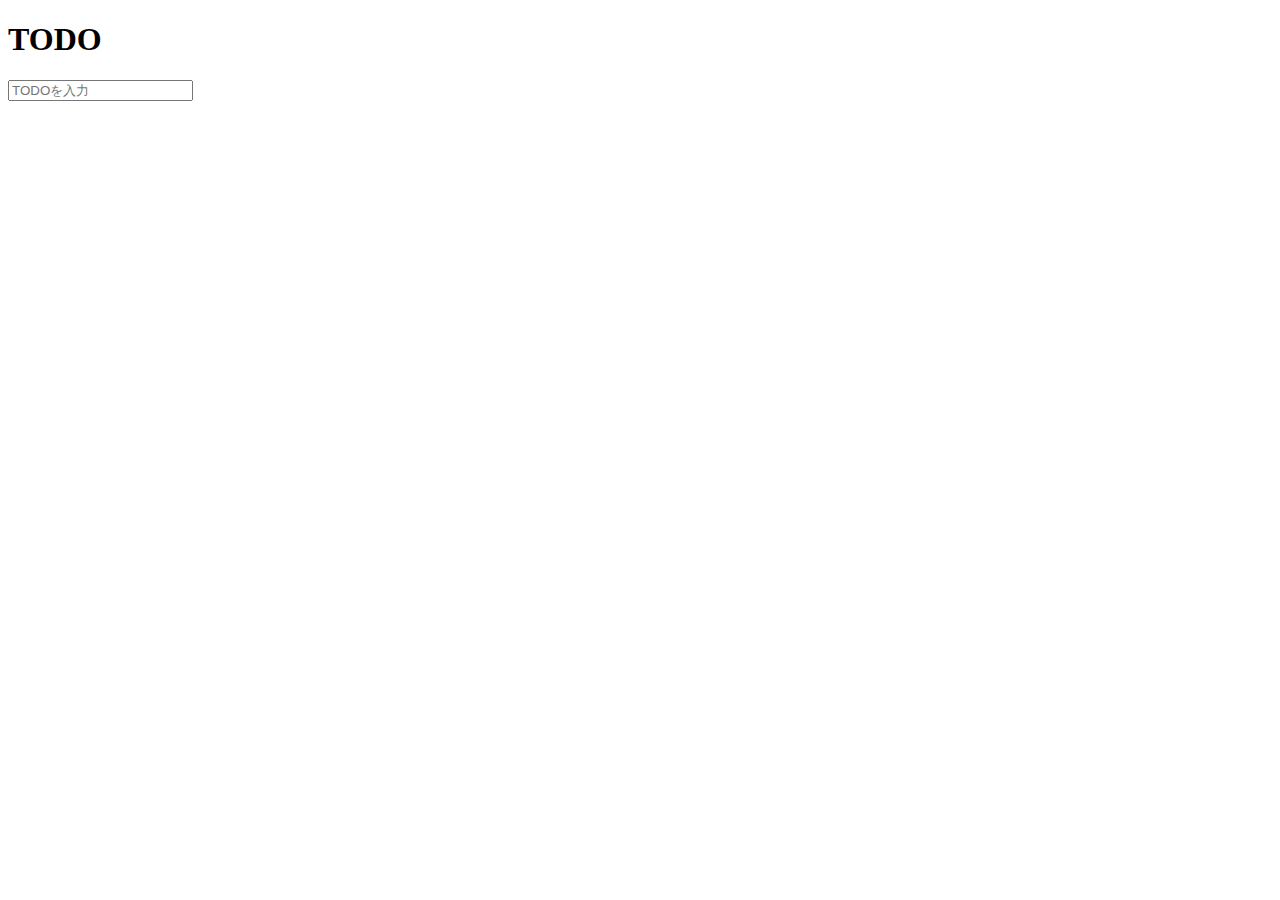
<file: JavaScript　TODOlist/index.html>
<!DOCTYPE html>
<html lang="ja">

<head>
    <meta charset="UTF-8">
    <meta name="viewport" content="width=device-width, initial-scale=1.0">
    <title>Document</title>
    <link href="https://cdn.jsdelivr.net/npm/bootstrap@5.3.0/dist/css/bootstrap.min.css" rel="stylesheet"
        integrity="sha384-9ndCyUaIbzAi2FUVXJi0CjmCapSmO7SnpJef0486qhLnuZ2cdeRhO02iuK6FUUVM" crossorigin="anonymous">
    <script src="https://ajax.googleapis.com/ajax/libs/jquery/3.7.1/jquery.min.js"></script>
    <script src="index.js" defer></script>
</head>

<body class="bg-light">
    <div class="container w-75">
        <h1 class="text-center text-info my-4">TODO</h1>
        <form id="form" class="mb-4">
            <input type="text" id="input" class="form-control" placeholder="TODOを入力" autocomplete="off">
        </form>
        <ul class="list-group text-secondary" id="ul"></ul>
    </div>

</body>

</html>
</file>
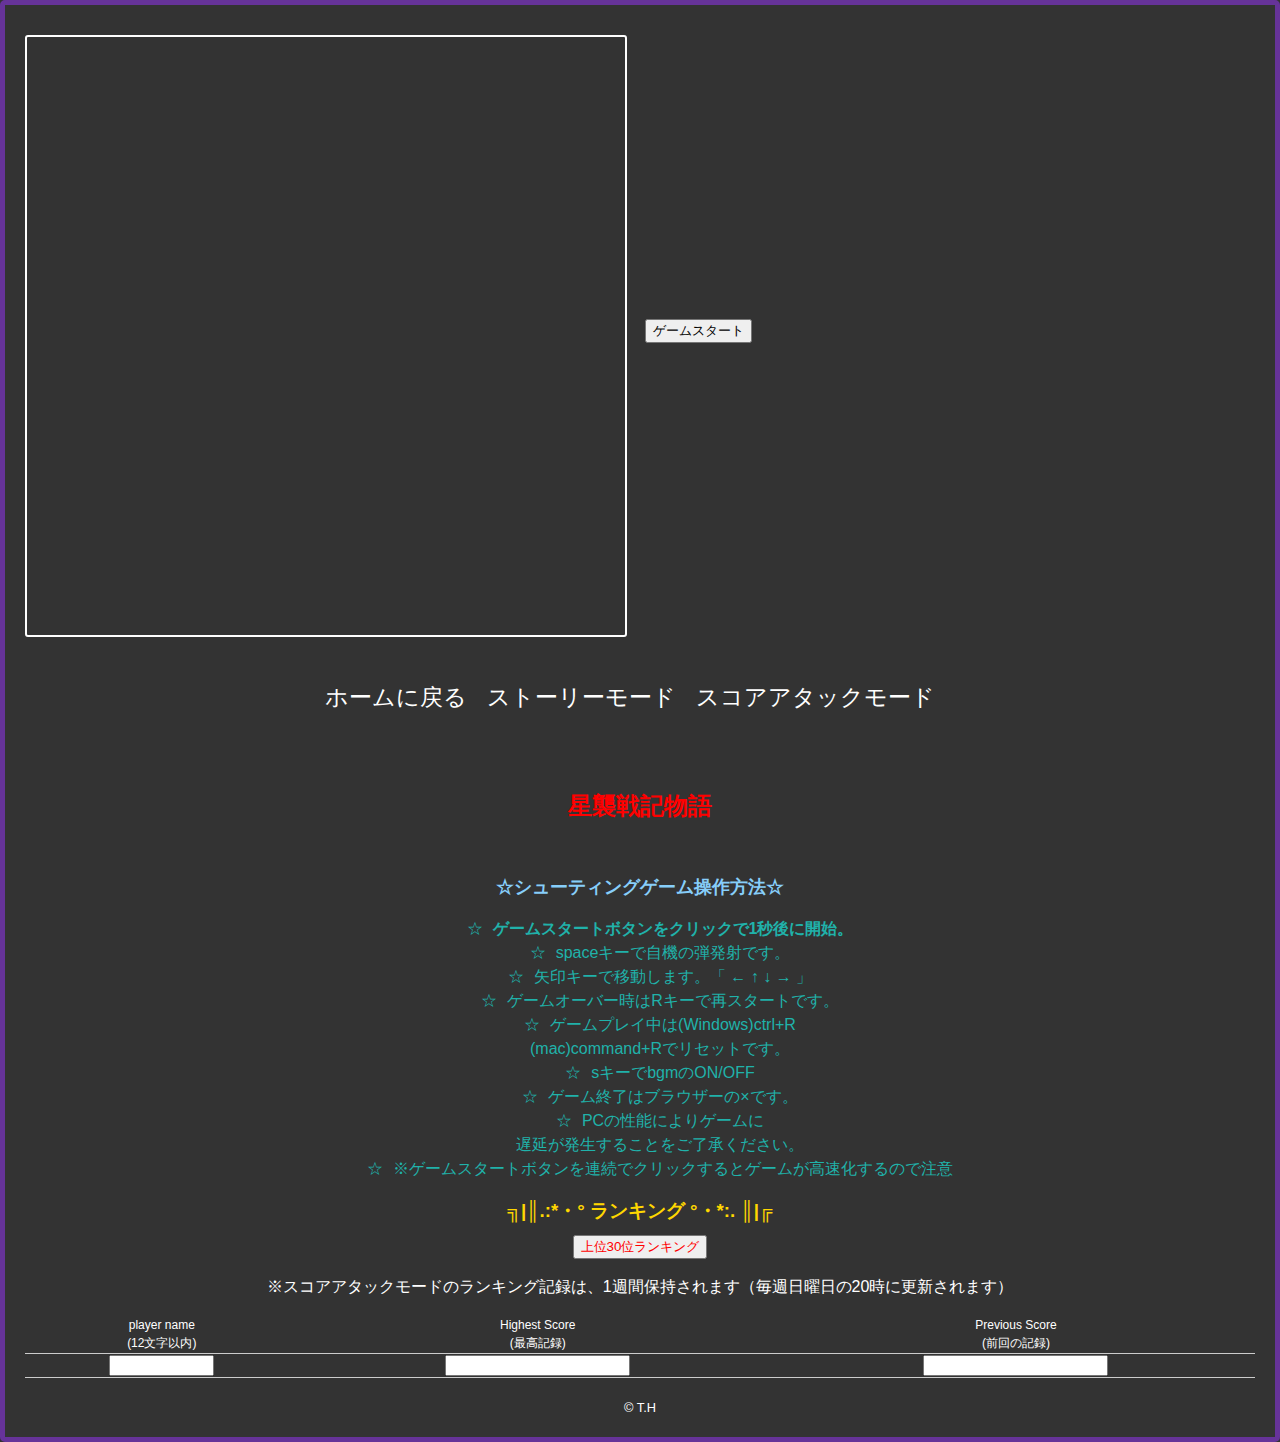
<file: JavaScriptでシューティングゲーム/index.html>
<!DOCTYPE html>
<html lang="ja">

<head>
    <meta charset="UTF-8">
    <meta name="viewport" content="width=device-width, initial-scale=1.0">
    <meta name="description"
        content="(JavaScriptの作品です)挑戦者よ、星々の戦場で真のシューターになるチャンスだ！リアルタイムのランキングで友達や世界中のプレイヤーと競い合い、栄光を手に入れよう。">
    <title>星襲戦記物語</title>
    <link rel="icon" href="image/favi.png">
    <link rel="stylesheet" href="css/sanitize.css">
    <link rel="stylesheet" href="css/style.css">
    <script src="misc.js" defer></script>
    <script src="data.js" defer></script>
    <script src="jiki.js" defer></script>
    <script src="teki.js" defer></script>
    <script src="shooting_game.js" defer></script>
</head>

<body>
    <audio id="bgm" loop autoplay>
        <source src="bgm/bgm4.mp3" type="audio/mpeg">
    </audio>

    <div class="main-body">
        <div id="content">
            <canvas id="can"></canvas>
            <input type="button" value="ゲームスタート" class="Game-Start">

            <header class="page-header">
                <nav>
                    <ul class="main-nav">
                        <li><a href="home.html">ホームに戻る</a></li>
                        <li><a href="story_mode.html">ストーリーモード</a></li>
                        <li><a href="score_mode.html">スコアアタックモード</a></li>
                    </ul>
                </nav>
            </header>

            <article class="ps-article">
                <h1>星襲戦記物語</h1>
                <h2>☆シューティングゲーム操作方法☆</h2>
                <ul class="ps-ul">
                    <li><strong>ゲームスタートボタンをクリックで1秒後に開始。</strong></li>
                    <li>spaceキーで自機の弾発射です。</li>
                    <li>矢印キーで移動します。「 ← ↑ ↓ → 」</li>
                    <li>ゲームオーバー時はRキーで再スタートです。</li>
                    <li>ゲームプレイ中は(Windows)ctrl+R <br>
                        (mac)command+Rでリセットです。</li>
                    <li>sキーでbgmのON/OFF</li>
                    <li>ゲーム終了はブラウザーの×です。</li>
                    <li>PCの性能によりゲームに <br>
                        遅延が発生することをご了承ください。</li>
                    <li>※ゲームスタートボタンを連続でクリックするとゲームが高速化するので注意</li>
                </ul>
            </article>
        </div>

        <div class="div-ranking">
            <h3>╗|║.:*・° ランキング °・*:. ║|╔</h3>
            <input type="button" onclick="location.href='./high-score.html'" value="上位30位ランキング" class="div-ranking-a">
            <p id="ranking-p">
                ※スコアアタックモードのランキング記録は、1週間保持されます（毎週日曜日の20時に更新されます）
            </p>
        </div>

        <footer class="footer-information">
            <form action="" class="form">
                <table class="form-table">
                    <tr>
                        <td>player name <br>(12文字以内)</td>
                        <td>Highest Score <br>(最高記録)</td>
                        <td>Previous Score <br>(前回の記録)</td>
                    </tr>

                    <tr>
                        <td><input type="text" id="player-name" name="player-name" maxlength="12" size="10"></td>
                        <td><span><input type="text" id="h-score"></span></td>
                        <td><span><input type="text" id="p-score"></span></td>
                    </tr>
                </table>
            </form>
            <small class="small-copy">&copy; T.H</small>
        </footer>
    </div>
</body>

</html>
</file>
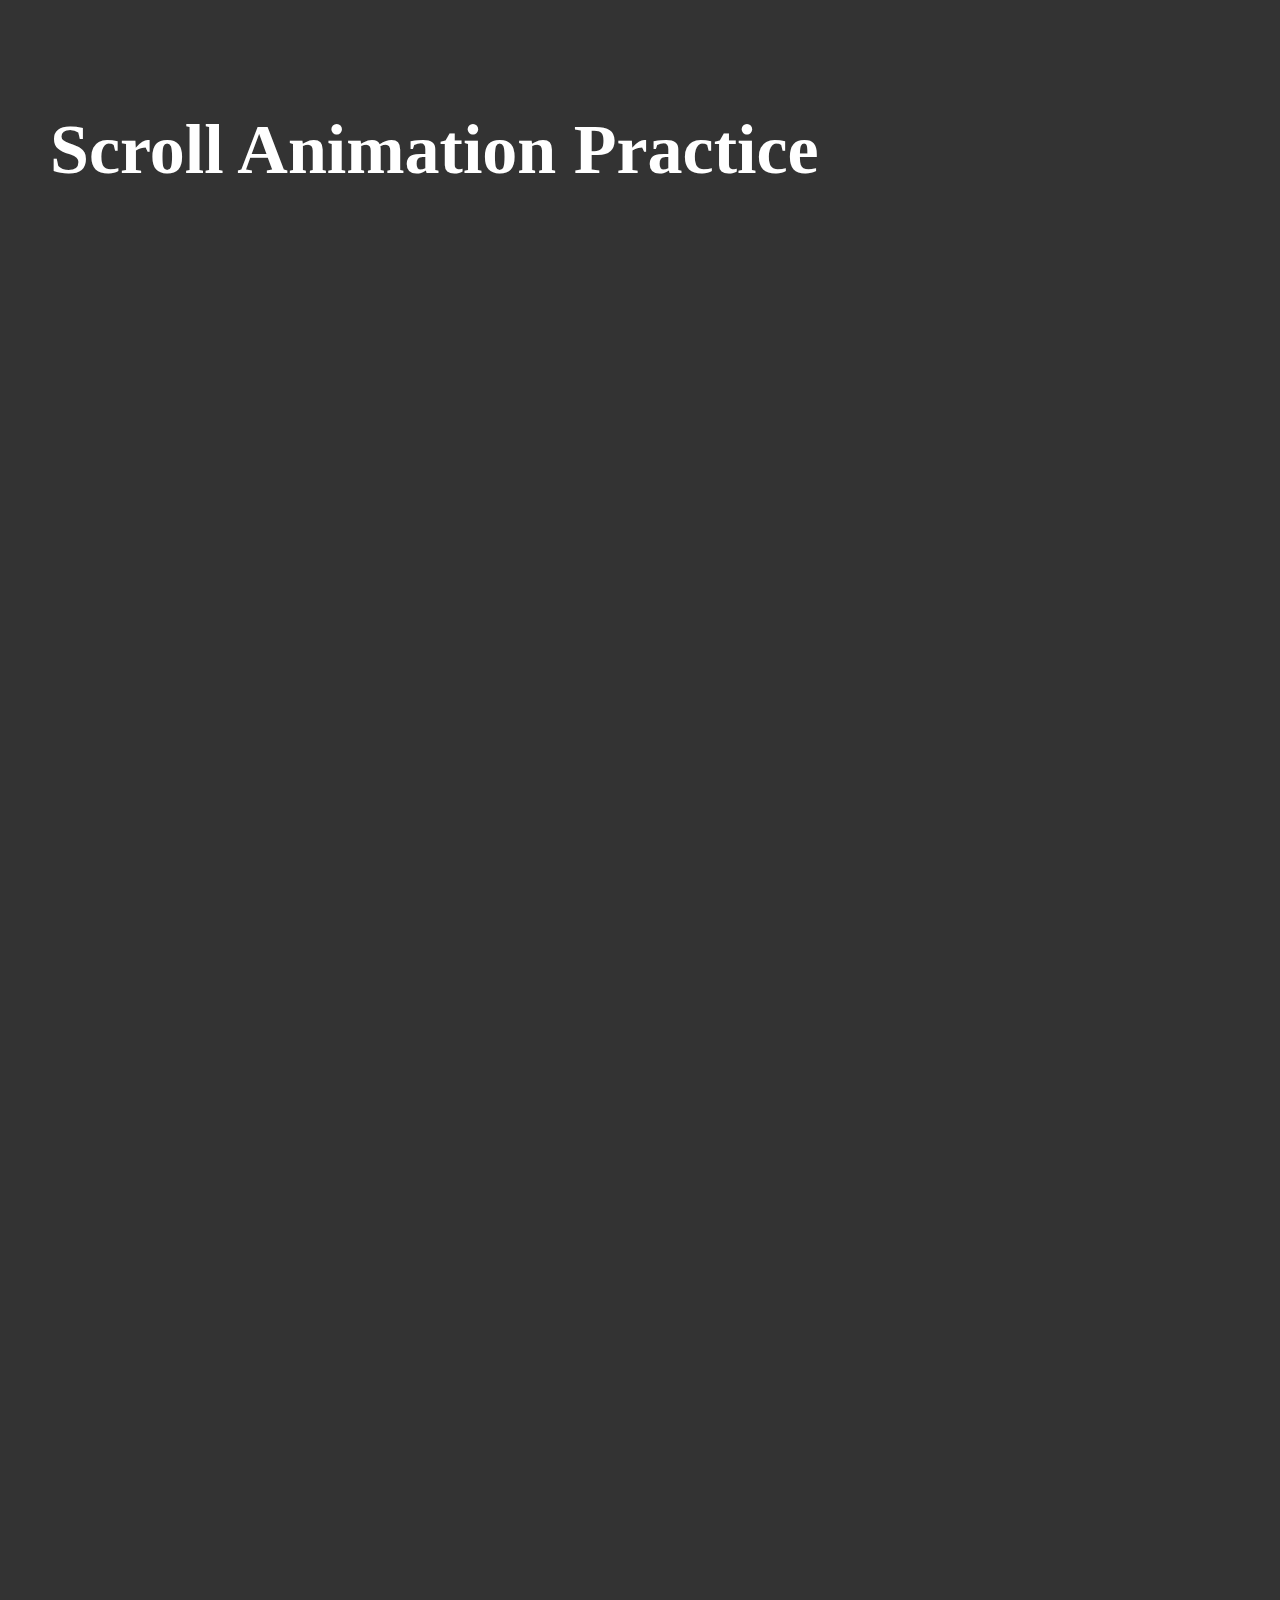
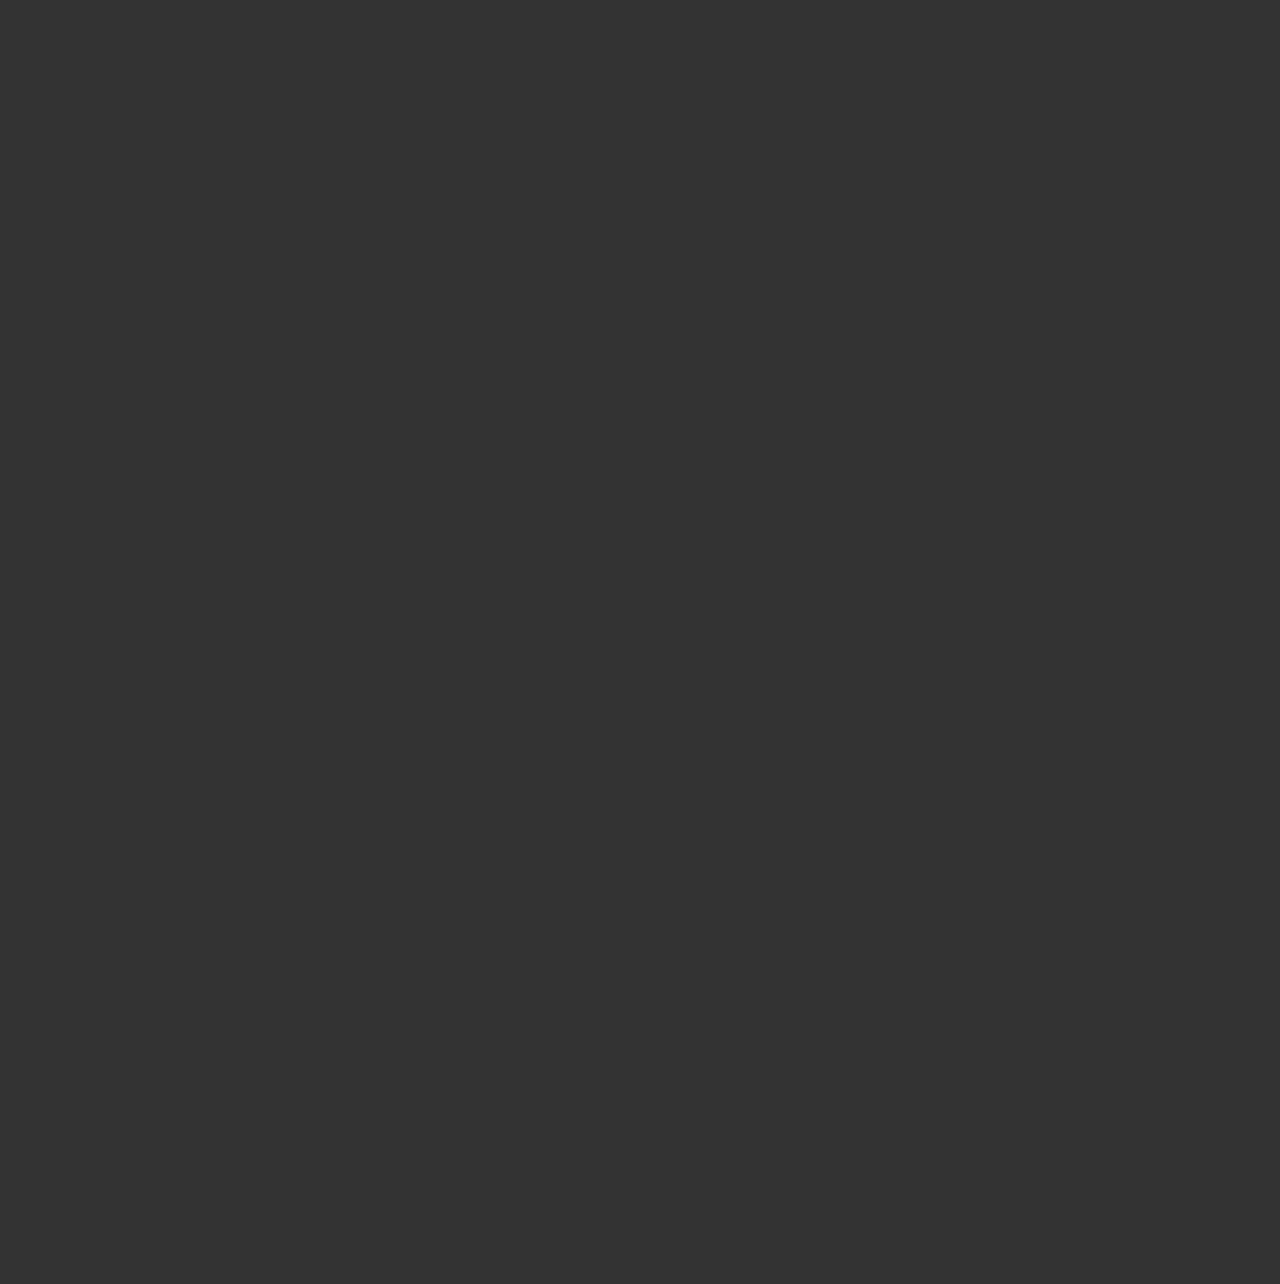
<file: practice3/index.html>
<!DOCTYPE html>
<html lang="ja">

<head>
    <meta charset="UTF-8">
    <meta name="viewport" content="width=device-width, initial-scale=1.0">
    <title>Document</title>
    <link rel="stylesheet" href="css/sanitize.css">
    <link rel="stylesheet" href="css/style.css">
    <script src="add.js" defer></script>
</head>

<body>
    <header>
        <h1>Scroll Animation Practice</h1>
    </header>
    <main>
        <!-- ul.contents>li.animationTarget*4>img[src="css/imgae$.png"]+.contentsText>h2{dummy Title}+figcaption{風景が美しい都会の画像。風景が美しい都会の画像。 風景が美しい都会の画像。風景が美しい都会の画像。} -->
        <ul class="contents">
            <li class="animationTarget">
                <img src="css/images/i3.png" alt="dummy1">
                <div class="contentsText">
                    <h2>dummy Title</h2>
                    <figcaption>風景が美しい都会の画像。風景が美しい都会の画像。<br>
                        風景が美しい都会の画像。風景が美しい都会の画像。</figcaption>
                </div>
            </li>
            <li class="animationTarget">
                <img src="css/images/i2.png" alt="dummy2">
                <div class="contentsText">
                    <h2>dummy Title</h2>
                    <figcaption>風景が美しい都会の画像。風景が美しい都会の画像。<br>
                        風景が美しい都会の画像。風景が美しい都会の画像。</figcaption>
                </div>
            </li>
            <li class="animationTarget">
                <img src="css/images/i4.png" alt="dummy3">
                <div class="contentsText">
                    <h2>dummy Title</h2>
                    <figcaption>風景が美しい都会の画像。風景が美しい都会の画像。<br>
                        風景が美しい都会の画像。風景が美しい都会の画像。</figcaption>
                </div>
            </li>
            <li class="animationTarget">
                <img src="css/images/i5.png" alt="dummy4">
                <div class="contentsText">
                    <h2>dummy Title</h2>
                    <figcaption>風景が美しい都会の画像。風景が美しい都会の画像。<br>
                        風景が美しい都会の画像。風景が美しい都会の画像。</figcaption>
                </div>
            </li>
        </ul>
    </main>

</body>

</html>
</file>
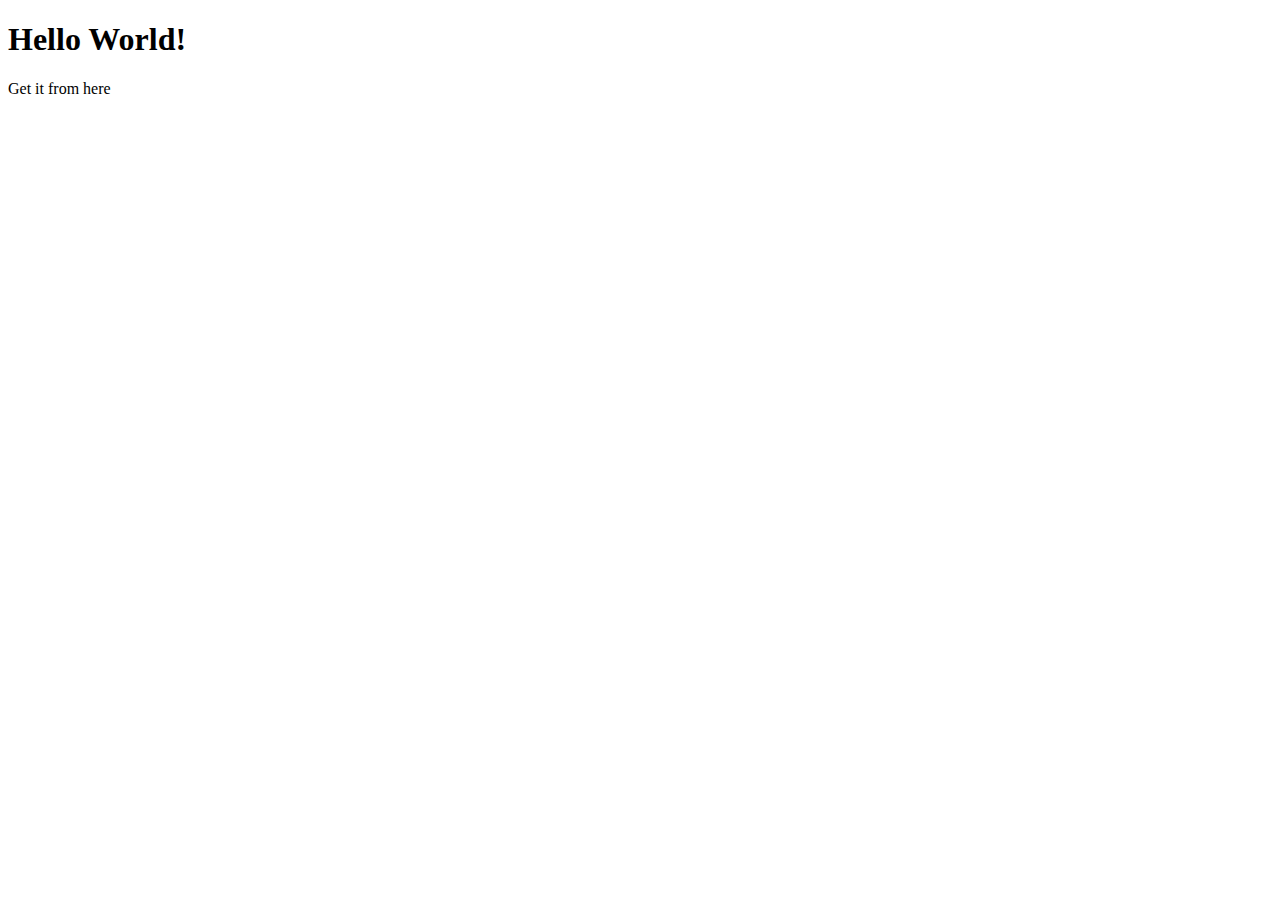
<file: js練習1.html>
<!DOCTYPE html>
<html lang="en">

<head>
    <meta charset="UTF-8">
    <meta name="viewport" content="width=device-width, initial-scale=1.0">
    <title>Document</title>
    <script src="js練習1.js" defer></script>
</head>

<body>
    <h1>Hello World!</h1>
    <div class="myClass">Get it from here</div>


</body>

</html>
</file>
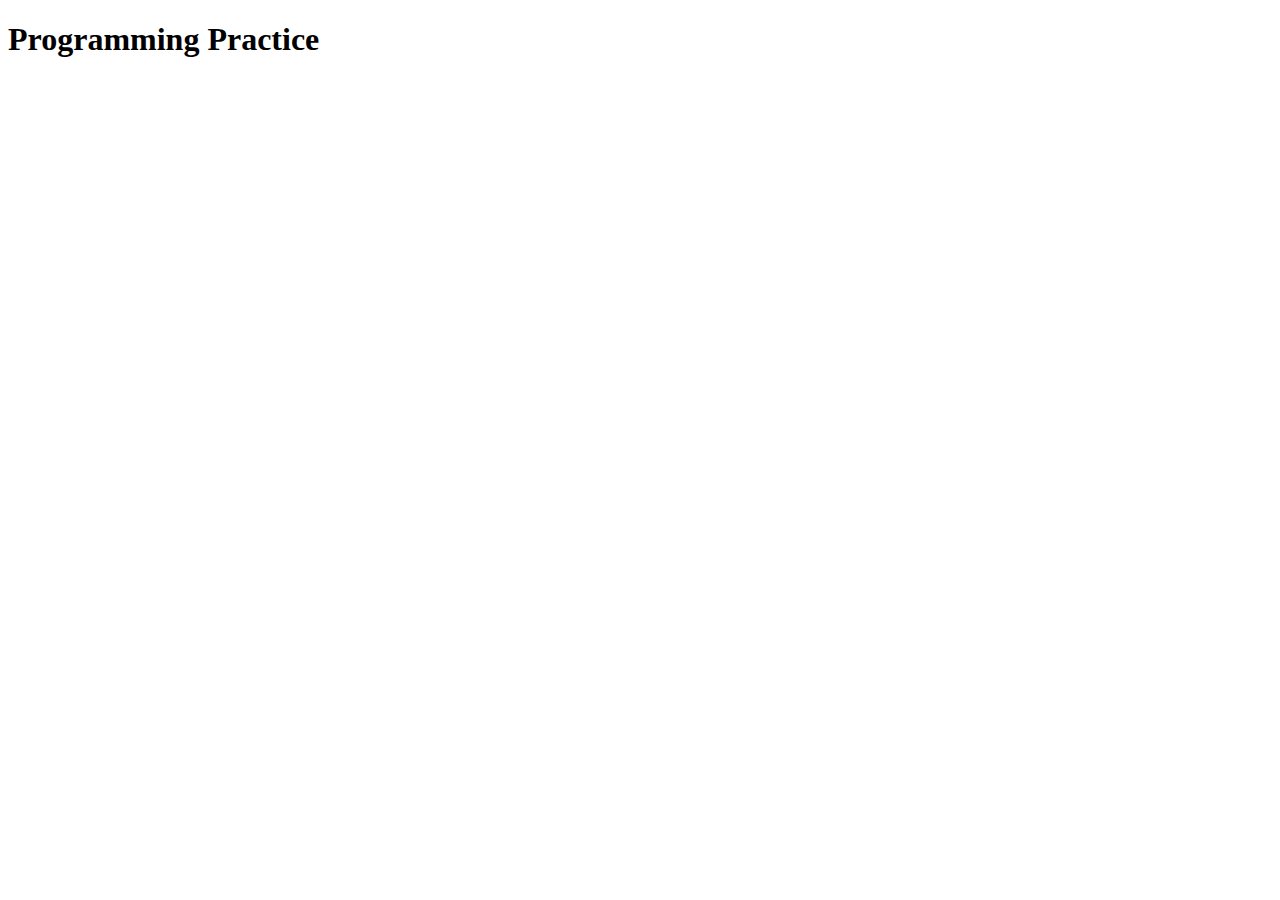
<file: js練習2.html>
<!DOCTYPE html>
<html lang="je">

<head>
    <meta charset="UTF-8">
    <meta name="viewport" content="width=device-width, initial-scale=1.0">
    <title>Document</title>
    <script src="js練習2.js" defer></script>
</head>

<body>
    <h1> Programming Practice</h1>
</body>

</html>
</file>
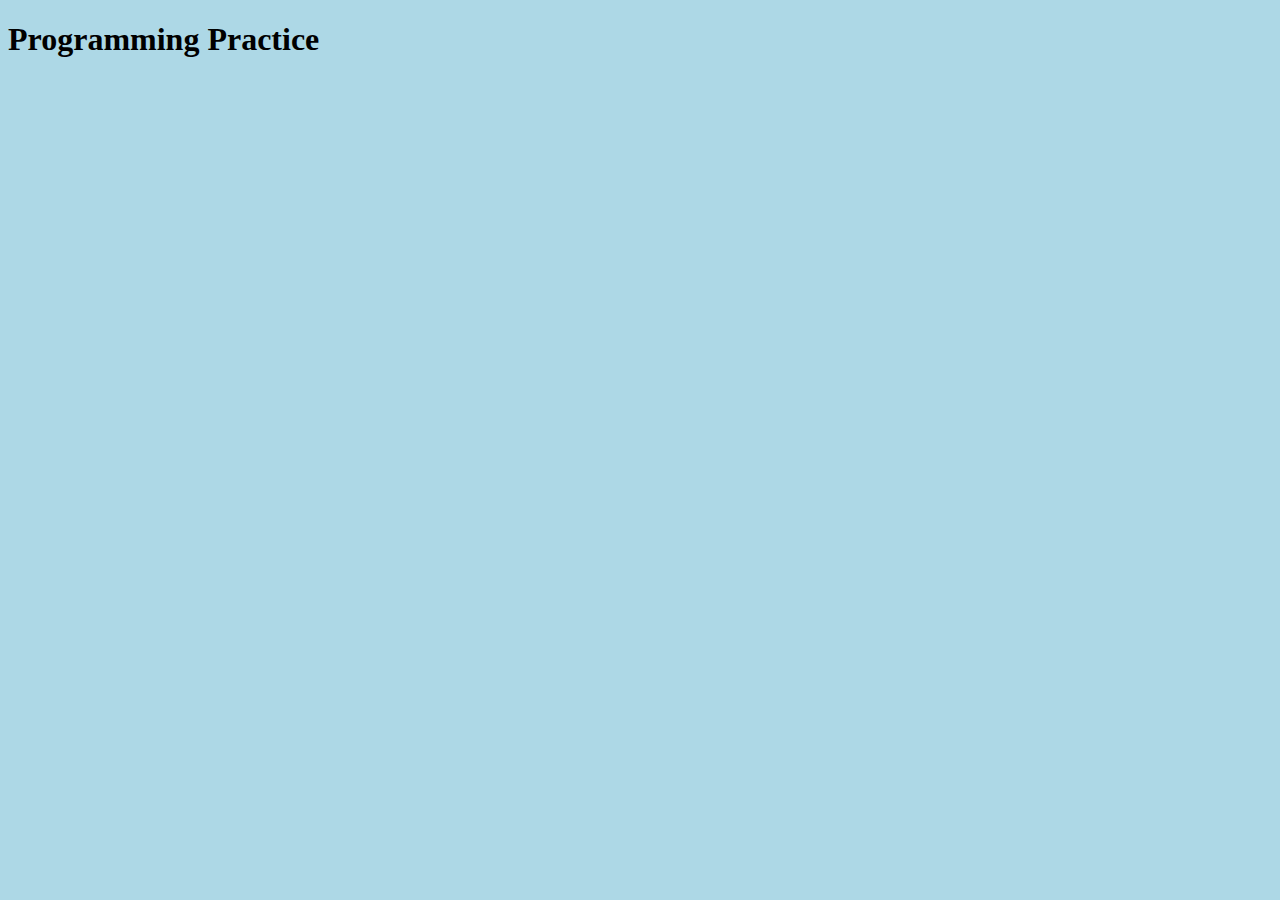
<file: js練習3.html>
<!DOCTYPE html>
<html lang="en">

<head>
    <meta charset="UTF-8">
    <meta name="viewport" content="width=device-width, initial-scale=1.0">
    <title>Document</title>
    <script src="js練習3.js" defer></script>
    <style>
        body {
            background-color: lightblue;
        }
    </style>
</head>

<body>
    <h1>Programming Practice</h1>
</body>

</html>
</file>
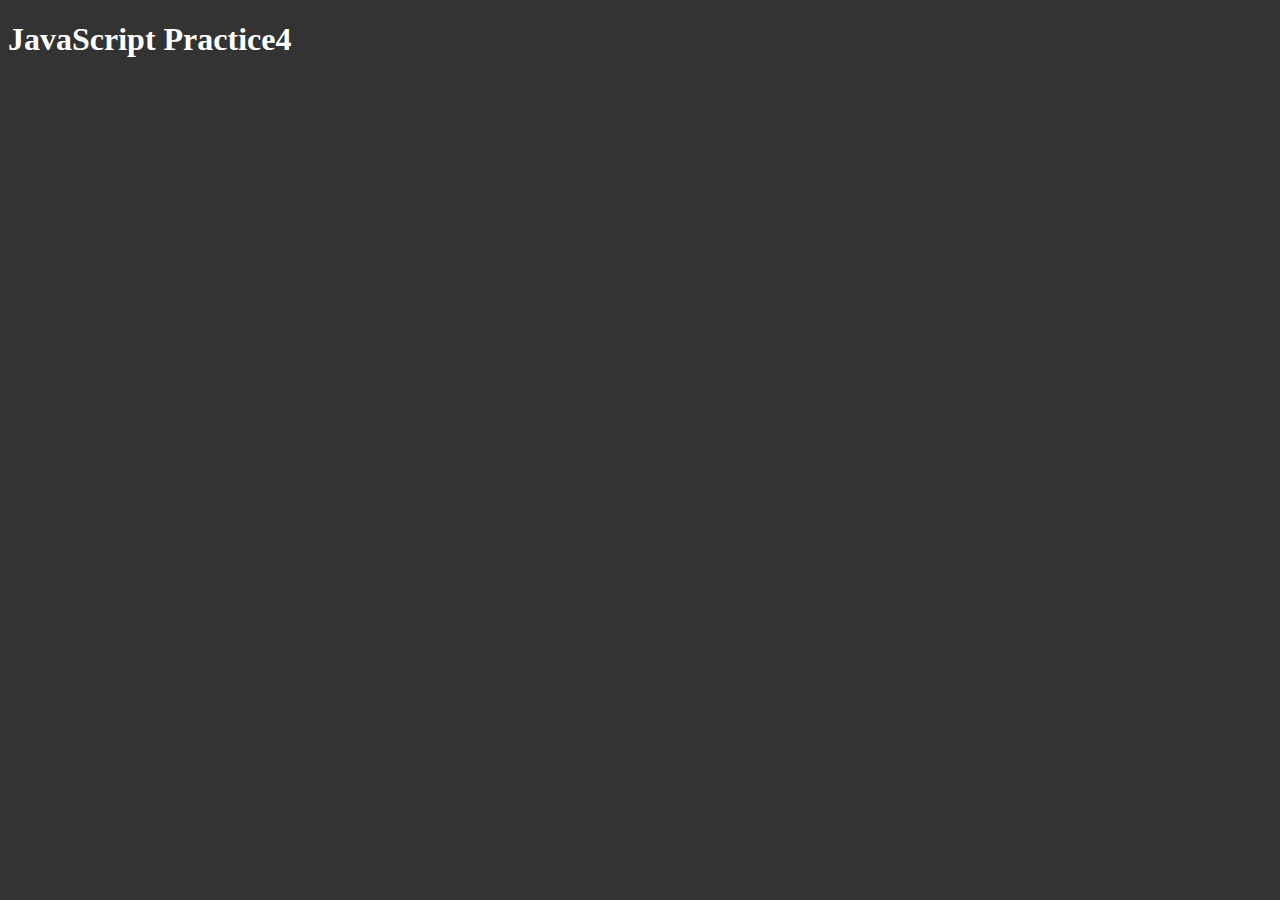
<file: js練習4.html>
<!DOCTYPE html>
<html lang="je">

<head>
    <meta charset="UTF-8">
    <meta name="viewport" content="width=device-width, initial-scale=1.0">
    <title>Document</title>
    <style>
        body {
            background-color: #333;
            color: #fff;
        }
    </style>
    <script src="js練習4.js" defer></script>
</head>

<body>
    <h1>JavaScript Practice4</h1>
</body>

</html>
</file>
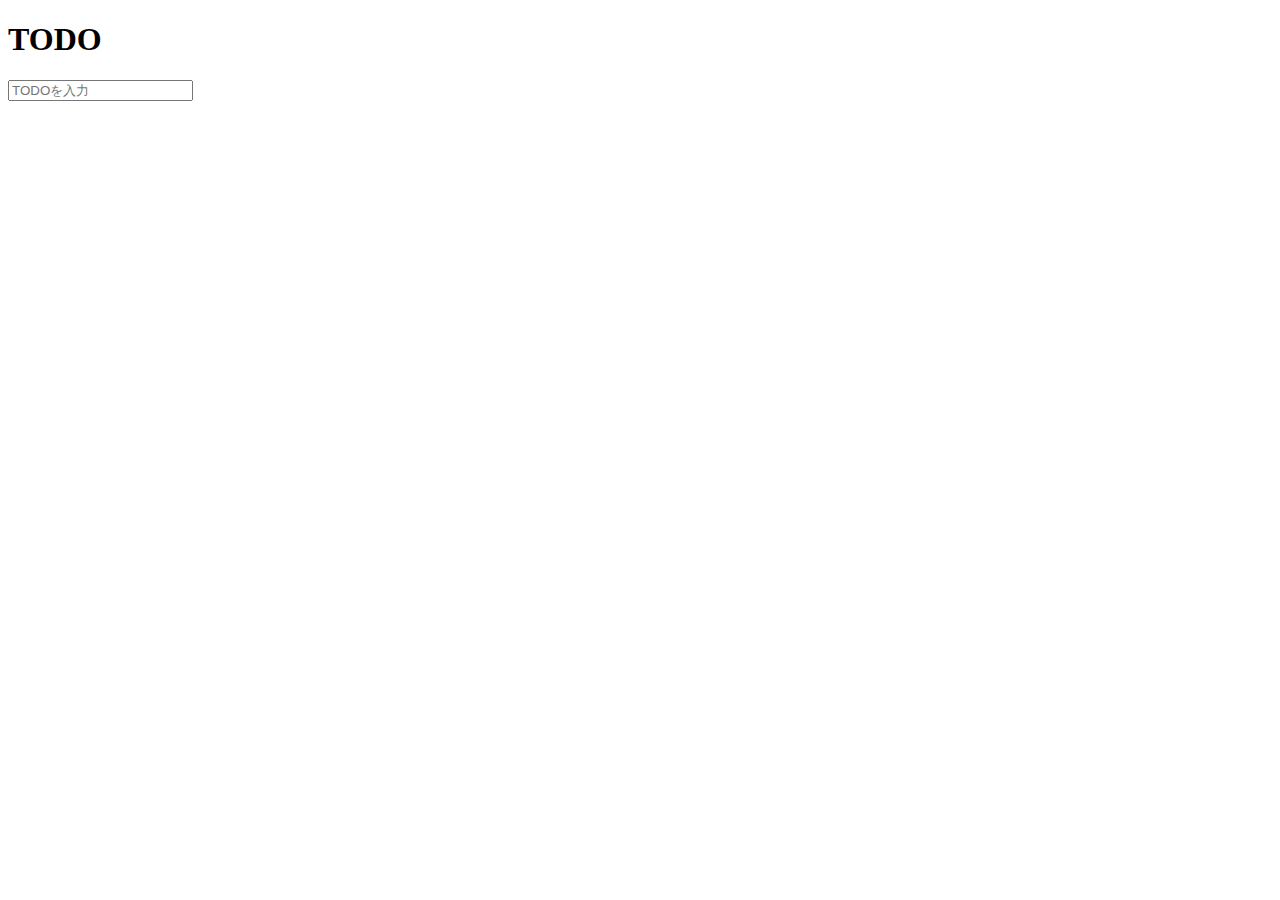
<file: TODOlistをJQueryに変換/index2.html>
<!DOCTYPE html>
<html lang="ja">

<head>
    <meta charset="UTF-8">
    <meta name="viewport" content="width=device-width, initial-scale=1.0">
    <title>Document</title>
    <link href="https://cdn.jsdelivr.net/npm/bootstrap@5.3.0/dist/css/bootstrap.min.css" rel="stylesheet"
        integrity="sha384-9ndCyUaIbzAi2FUVXJi0CjmCapSmO7SnpJef0486qhLnuZ2cdeRhO02iuK6FUUVM" crossorigin="anonymous">
    <script src="https://ajax.googleapis.com/ajax/libs/jquery/3.7.1/jquery.min.js"></script>
    <script src="index2.js" defer></script>
</head>

<body class="bg-light">
    <div class="container w-75">
        <h1 class="text-center text-info my-4">TODO</h1>
        <form id="form" class="mb-4">
            <input type="text" id="input" class="form-control" placeholder="TODOを入力" autocomplete="off">
        </form>
        <ul class="list-group text-secondary" id="ul"></ul>
    </div>

</body>

</html>
</file>
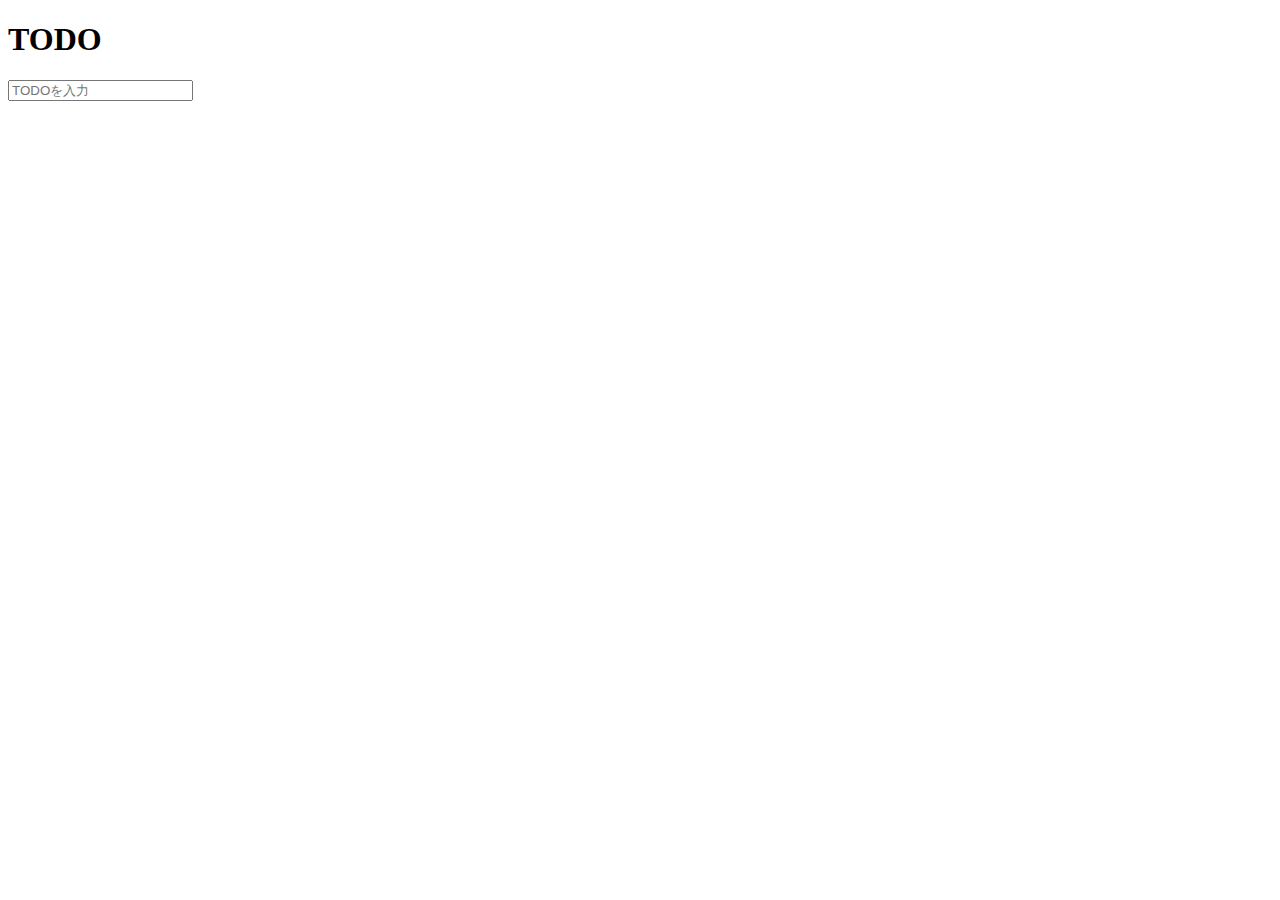
<file: TODOlistをJQueryに変換/practice.html>
<!DOCTYPE html>
<html lang="ja">

<head>
    <meta charset="UTF-8">
    <meta name="viewport" content="width=device-width, initial-scale=1.0">
    <title>Document</title>
    <link href="https://cdn.jsdelivr.net/npm/bootstrap@5.3.0/dist/css/bootstrap.min.css" rel="stylesheet"
        integrity="sha384-9ndCyUaIbzAi2FUVXJi0CjmCapSmO7SnpJef0486qhLnuZ2cdeRhO02iuK6FUUVM" crossorigin="anonymous">
    <script src="https://ajax.googleapis.com/ajax/libs/jquery/3.7.1/jquery.min.js"></script>
    <script src="practice.js" defer></script>
</head>

<body class="bg-light">
    <div class="container w-75">
        <h1 class="text-center text-info my-4">TODO</h1>
        <form id="form" class="mb-4">
            <input type="text" id="input" class="form-control" placeholder="TODOを入力" autocomplete="off">
        </form>
        <ul class="list-group text-secondary" id="ul"></ul>
    </div>

</body>

</html>
</file>
<file: JavaScriptでシューティングゲーム/css/sanitize.css>
/* Document
 * ========================================================================== */

/**
 * Add border box sizing in all browsers (opinionated).
 */

*,
::before,
::after {
  box-sizing: border-box;
}

/**
 * 1. Add text decoration inheritance in all browsers (opinionated).
 * 2. Add vertical alignment inheritance in all browsers (opinionated).
 */

::before,
::after {
  text-decoration: inherit; /* 1 */
  vertical-align: inherit; /* 2 */
}

/**
 * 1. Use the default cursor in all browsers (opinionated).
 * 2. Change the line height in all browsers (opinionated).
 * 3. Use a 4-space tab width in all browsers (opinionated).
 * 4. Remove the grey highlight on links in iOS (opinionated).
 * 5. Prevent adjustments of font size after orientation changes in
 *    IE on Windows Phone and in iOS.
 * 6. Breaks words to prevent overflow in all browsers (opinionated).
 */

html {
  cursor: default; /* 1 */
  line-height: 1.5; /* 2 */
  -moz-tab-size: 4; /* 3 */
  tab-size: 4; /* 3 */
  -webkit-tap-highlight-color: transparent /* 4 */;
  -ms-text-size-adjust: 100%; /* 5 */
  -webkit-text-size-adjust: 100%; /* 5 */
  word-break: break-word; /* 6 */
}

/* Sections
 * ========================================================================== */

/**
 * Remove the margin in all browsers (opinionated).
 */

body {
  margin: 0;
}

/**
 * Correct the font size and margin on `h1` elements within `section` and
 * `article` contexts in Chrome, Edge, Firefox, and Safari.
 */

h1 {
  font-size: 2em;
  margin: 0.67em 0;
}

/* Grouping content
 * ========================================================================== */

/**
 * Remove the margin on nested lists in Chrome, Edge, IE, and Safari.
 */

dl dl,
dl ol,
dl ul,
ol dl,
ul dl {
  margin: 0;
}

/**
 * Remove the margin on nested lists in Edge 18- and IE.
 */

ol ol,
ol ul,
ul ol,
ul ul {
  margin: 0;
}

/**
 * 1. Add the correct sizing in Firefox.
 * 2. Show the overflow in Edge 18- and IE.
 */

hr {
  height: 0; /* 1 */
  overflow: visible; /* 2 */
}

/**
 * Add the correct display in IE.
 */

main {
  display: block;
}

/**
 * Remove the list style on navigation lists in all browsers (opinionated).
 */

nav ol,
nav ul {
  list-style: none;
  padding: 0;
}

/**
 * 1. Correct the inheritance and scaling of font size in all browsers.
 * 2. Correct the odd `em` font sizing in all browsers.
 */

pre {
  font-family: monospace, monospace; /* 1 */
  font-size: 1em; /* 2 */
}

/* Text-level semantics
 * ========================================================================== */

/**
 * Remove the gray background on active links in IE 10.
 */

a {
  background-color: transparent;
}

/**
 * Add the correct text decoration in Edge 18-, IE, and Safari.
 */

abbr[title] {
  text-decoration: underline;
  text-decoration: underline dotted;
}

/**
 * Add the correct font weight in Chrome, Edge, and Safari.
 */

b,
strong {
  font-weight: bolder;
}

/**
 * 1. Correct the inheritance and scaling of font size in all browsers.
 * 2. Correct the odd `em` font sizing in all browsers.
 */

code,
kbd,
samp {
  font-family: monospace, monospace; /* 1 */
  font-size: 1em; /* 2 */
}

/**
 * Add the correct font size in all browsers.
 */

small {
  font-size: 80%;
}

/* Embedded content
 * ========================================================================== */

/*
 * Change the alignment on media elements in all browsers (opinionated).
 */

audio,
canvas,
iframe,
img,
svg,
video {
  vertical-align: middle;
}

/**
 * Add the correct display in IE 9-.
 */

audio,
video {
  display: inline-block;
}

/**
 * Add the correct display in iOS 4-7.
 */

audio:not([controls]) {
  display: none;
  height: 0;
}

/**
 * Remove the border on iframes in all browsers (opinionated).
 */

iframe {
  border-style: none;
}

/**
 * Remove the border on images within links in IE 10-.
 */

img {
  border-style: none;
}

/**
 * Change the fill color to match the text color in all browsers (opinionated).
 */

svg:not([fill]) {
  fill: currentColor;
}

/**
 * Hide the overflow in IE.
 */

svg:not(:root) {
  overflow: hidden;
}

/* Tabular data
 * ========================================================================== */

/**
 * Collapse border spacing in all browsers (opinionated).
 */

table {
  border-collapse: collapse;
}

/* Forms
 * ========================================================================== */

/**
 * Remove the margin on controls in Safari.
 */

button,
input,
select {
  margin: 0;
}

/**
 * 1. Show the overflow in IE.
 * 2. Remove the inheritance of text transform in Edge 18-, Firefox, and IE.
 */

button {
  overflow: visible; /* 1 */
  text-transform: none; /* 2 */
}

/**
 * Correct the inability to style buttons in iOS and Safari.
 */

button,
[type="button"],
[type="reset"],
[type="submit"] {
  -webkit-appearance: button;
}

/**
 * 1. Change the inconsistent appearance in all browsers (opinionated).
 * 2. Correct the padding in Firefox.
 */

fieldset {
  border: 1px solid #a0a0a0; /* 1 */
  padding: 0.35em 0.75em 0.625em; /* 2 */
}

/**
 * Show the overflow in Edge 18- and IE.
 */

input {
  overflow: visible;
}

/**
 * 1. Correct the text wrapping in Edge 18- and IE.
 * 2. Correct the color inheritance from `fieldset` elements in IE.
 */

legend {
  color: inherit; /* 2 */
  display: table; /* 1 */
  max-width: 100%; /* 1 */
  white-space: normal; /* 1 */
}

/**
 * 1. Add the correct display in Edge 18- and IE.
 * 2. Add the correct vertical alignment in Chrome, Edge, and Firefox.
 */

progress {
  display: inline-block; /* 1 */
  vertical-align: baseline; /* 2 */
}

/**
 * Remove the inheritance of text transform in Firefox.
 */

select {
  text-transform: none;
}

/**
 * 1. Remove the margin in Firefox and Safari.
 * 2. Remove the default vertical scrollbar in IE.
 * 3. Change the resize direction in all browsers (opinionated).
 */

textarea {
  margin: 0; /* 1 */
  overflow: auto; /* 2 */
  resize: vertical; /* 3 */
}

/**
 * Remove the padding in IE 10-.
 */

[type="checkbox"],
[type="radio"] {
  padding: 0;
}

/**
 * 1. Correct the odd appearance in Chrome, Edge, and Safari.
 * 2. Correct the outline style in Safari.
 */

[type="search"] {
  -webkit-appearance: textfield; /* 1 */
  outline-offset: -2px; /* 2 */
}

/**
 * Correct the cursor style of increment and decrement buttons in Safari.
 */

::-webkit-inner-spin-button,
::-webkit-outer-spin-button {
  height: auto;
}

/**
 * Correct the text style of placeholders in Chrome, Edge, and Safari.
 */

::-webkit-input-placeholder {
  color: inherit;
  opacity: 0.54;
}

/**
 * Remove the inner padding in Chrome, Edge, and Safari on macOS.
 */

::-webkit-search-decoration {
  -webkit-appearance: none;
}

/**
 * 1. Correct the inability to style upload buttons in iOS and Safari.
 * 2. Change font properties to `inherit` in Safari.
 */

::-webkit-file-upload-button {
  -webkit-appearance: button; /* 1 */
  font: inherit; /* 2 */
}

/**
 * Remove the inner border and padding of focus outlines in Firefox.
 */

::-moz-focus-inner {
  border-style: none;
  padding: 0;
}

/**
 * Restore the focus outline styles unset by the previous rule in Firefox.
 */

:-moz-focusring {
  outline: 1px dotted ButtonText;
}

/**
 * Remove the additional :invalid styles in Firefox.
 */

:-moz-ui-invalid {
  box-shadow: none;
}

/* Interactive
 * ========================================================================== */

/*
 * Add the correct display in Edge 18- and IE.
 */

details {
  display: block;
}

/*
 * Add the correct styles in Edge 18-, IE, and Safari.
 */

dialog {
  background-color: white;
  border: solid;
  color: black;
  display: block;
  height: -moz-fit-content;
  height: -webkit-fit-content;
  height: fit-content;
  left: 0;
  margin: auto;
  padding: 1em;
  position: absolute;
  right: 0;
  width: -moz-fit-content;
  width: -webkit-fit-content;
  width: fit-content;
}

dialog:not([open]) {
  display: none;
}

/*
 * Add the correct display in all browsers.
 */

summary {
  display: list-item;
}

/* Scripting
 * ========================================================================== */

/**
 * Add the correct display in IE 9-.
 */

canvas {
  display: inline-block;
}

/**
 * Add the correct display in IE.
 */

template {
  display: none;
}

/* User interaction
 * ========================================================================== */

/*
 * 1. Remove the tapping delay in IE 10.
 * 2. Remove the tapping delay on clickable elements
      in all browsers (opinionated).
 */

a,
area,
button,
input,
label,
select,
summary,
textarea,
[tabindex] {
  -ms-touch-action: manipulation; /* 1 */
  touch-action: manipulation; /* 2 */
}

/**
 * Add the correct display in IE 10-.
 */

[hidden] {
  display: none;
}

/* Accessibility
 * ========================================================================== */

/**
 * Change the cursor on busy elements in all browsers (opinionated).
 */

[aria-busy="true"] {
  cursor: progress;
}

/*
 * Change the cursor on control elements in all browsers (opinionated).
 */

[aria-controls] {
  cursor: pointer;
}

/*
 * Change the cursor on disabled, not-editable, or otherwise
 * inoperable elements in all browsers (opinionated).
 */

[aria-disabled="true"],
[disabled] {
  cursor: not-allowed;
}

/*
 * Change the display on visually hidden accessible elements
 * in all browsers (opinionated).
 */

[aria-hidden="false"][hidden] {
  display: initial;
}

[aria-hidden="false"][hidden]:not(:focus) {
  clip: rect(0, 0, 0, 0);
  position: absolute;
}
</file>
<file: JavaScriptでシューティングゲーム/css/style.css>
@charset "UTF-8";

body {
    background-color: #333;
    border: 5px solid rebeccapurple;
    border-radius: 5px;
    color: #fff;
    padding: 20px;
    font-family: Arial, sans-serif;
}

.page-header {
    display: flex;
    justify-content: space-between;
    text-align: center;
}

/* ----------ゲーム画面----------- */
#can {
    border: #fff solid 2px;
    border-radius: 3px;
    max-width: 100%;
    margin-top: 10px;
}

#game-container {
    position: relative;
}

.Game-Start {
    position: relative;
    bottom: 0px;
    left: 14px;
}


/* ---------------nav----------------- */
nav {
    margin: 0 auto;
    max-width: 1280px;
    padding: 20px;
    box-sizing: border-box;
}

.main-nav {
    display: flex;
    font-size: 1.8vw;
}

.main-nav a {
    color: #fff;
    text-decoration: none;
    margin-right: 20px;
}

.main-nav li:first-child {
    margin-left: 0;
}

/* ------------article内部-------------- */

h1 {
    font-size: 24px;
    color: red;
    text-align: center;
    padding: 30px;
    margin: 0;
    width: 100%;
    animation: slidedown 1s ease forwards;
}

@keyframes slidedown {
    0% {
        transform: translateY(-40%);
        opacity: 0;
    }

    100% {
        transform: translateY(50%);
        opacity: 1;
    }
}



h2 {
    font-size: 18px;
    color: lightskyblue;
    text-align: center;
    padding-top: 20px;
    margin: 0;
    width: 100%;
}


article {
    margin: 0;
    bottom: 50px;

    animation: fadein 1.5s ease forwards;
}

@keyframes fadein {
    0% {

        opacity: 0;
    }

    100% {
        opacity: 1;
    }
}


.ps-article li {
    text-align: center;
    color: lightseagreen;
    list-style: none;
}

.ps-article li::before {
    content: "☆";
    margin-right: 10px;
}

.article-container {
    max-width: 1280px;
    margin: 0 auto;
}

.article-container article {
    color: lightseagreen;
    font-size: 18px;
    margin: 10px;
}

.article-container article ul {
    padding-left: 20px;
}


/* ------------div.ranking-a~p---------- */
h3 {
    color: gold;
    text-decoration: none;
    display: block;
    text-align: center;
    margin: 10px 0;

}

.div-ranking {
    text-align: center;
    margin: 10px;
}

.div-ranking-a {
    display: block;
    margin: 10px auto;
    color: #ff0000;
}


#ranking-p {
    text-align: center;
}



/* --------------footer.form-table----------------- */


.footer-information {
    text-align: center;
    margin-top: 10px;
}

.form-table {
    font-size: 12px;
    width: 65%;
    margin: 0 auto;
    border-collapse: collapse;
}

.form-table tr {
    border-bottom: 1px solid #ccc;
}

.form-table td {
    margin-bottom: 5px;
}



/* ----------コピーライト------------- */

.small-copy {
    display: block;
    margin-top: 20px;
}

/* ---------------メディアクエリ（レスポンシブ）対応------------------- */

/* 画面幅が1280px以下の場合のスタイル */
@media screen and (max-width: 1280px) {

    h1,
    h2,
    article {
        width: auto;
        float: none;
        margin-right: 0;
        margin-left: 0;
    }
}

/* 画面幅が1280px以下の場合のテーブルのスタイル */
@media screen and (max-width: 1280px) {
    .form-table {
        width: 100%;
    }
}
</file>
<file: practice3/css/sanitize.css>
/* Document
 * ========================================================================== */

/**
 * Add border box sizing in all browsers (opinionated).
 */

*,
::before,
::after {
  box-sizing: border-box;
}

/**
 * 1. Add text decoration inheritance in all browsers (opinionated).
 * 2. Add vertical alignment inheritance in all browsers (opinionated).
 */

::before,
::after {
  text-decoration: inherit; /* 1 */
  vertical-align: inherit; /* 2 */
}

/**
 * 1. Use the default cursor in all browsers (opinionated).
 * 2. Change the line height in all browsers (opinionated).
 * 3. Use a 4-space tab width in all browsers (opinionated).
 * 4. Remove the grey highlight on links in iOS (opinionated).
 * 5. Prevent adjustments of font size after orientation changes in
 *    IE on Windows Phone and in iOS.
 * 6. Breaks words to prevent overflow in all browsers (opinionated).
 */

html {
  cursor: default; /* 1 */
  line-height: 1.5; /* 2 */
  -moz-tab-size: 4; /* 3 */
  tab-size: 4; /* 3 */
  -webkit-tap-highlight-color: transparent /* 4 */;
  -ms-text-size-adjust: 100%; /* 5 */
  -webkit-text-size-adjust: 100%; /* 5 */
  word-break: break-word; /* 6 */
}

/* Sections
 * ========================================================================== */

/**
 * Remove the margin in all browsers (opinionated).
 */

body {
  margin: 0;
}

/**
 * Correct the font size and margin on `h1` elements within `section` and
 * `article` contexts in Chrome, Edge, Firefox, and Safari.
 */

h1 {
  font-size: 2em;
  margin: 0.67em 0;
}

/* Grouping content
 * ========================================================================== */

/**
 * Remove the margin on nested lists in Chrome, Edge, IE, and Safari.
 */

dl dl,
dl ol,
dl ul,
ol dl,
ul dl {
  margin: 0;
}

/**
 * Remove the margin on nested lists in Edge 18- and IE.
 */

ol ol,
ol ul,
ul ol,
ul ul {
  margin: 0;
}

/**
 * 1. Add the correct sizing in Firefox.
 * 2. Show the overflow in Edge 18- and IE.
 */

hr {
  height: 0; /* 1 */
  overflow: visible; /* 2 */
}

/**
 * Add the correct display in IE.
 */

main {
  display: block;
}

/**
 * Remove the list style on navigation lists in all browsers (opinionated).
 */

nav ol,
nav ul {
  list-style: none;
  padding: 0;
}

/**
 * 1. Correct the inheritance and scaling of font size in all browsers.
 * 2. Correct the odd `em` font sizing in all browsers.
 */

pre {
  font-family: monospace, monospace; /* 1 */
  font-size: 1em; /* 2 */
}

/* Text-level semantics
 * ========================================================================== */

/**
 * Remove the gray background on active links in IE 10.
 */

a {
  background-color: transparent;
}

/**
 * Add the correct text decoration in Edge 18-, IE, and Safari.
 */

abbr[title] {
  text-decoration: underline;
  text-decoration: underline dotted;
}

/**
 * Add the correct font weight in Chrome, Edge, and Safari.
 */

b,
strong {
  font-weight: bolder;
}

/**
 * 1. Correct the inheritance and scaling of font size in all browsers.
 * 2. Correct the odd `em` font sizing in all browsers.
 */

code,
kbd,
samp {
  font-family: monospace, monospace; /* 1 */
  font-size: 1em; /* 2 */
}

/**
 * Add the correct font size in all browsers.
 */

small {
  font-size: 80%;
}

/* Embedded content
 * ========================================================================== */

/*
 * Change the alignment on media elements in all browsers (opinionated).
 */

audio,
canvas,
iframe,
img,
svg,
video {
  vertical-align: middle;
}

/**
 * Add the correct display in IE 9-.
 */

audio,
video {
  display: inline-block;
}

/**
 * Add the correct display in iOS 4-7.
 */

audio:not([controls]) {
  display: none;
  height: 0;
}

/**
 * Remove the border on iframes in all browsers (opinionated).
 */

iframe {
  border-style: none;
}

/**
 * Remove the border on images within links in IE 10-.
 */

img {
  border-style: none;
}

/**
 * Change the fill color to match the text color in all browsers (opinionated).
 */

svg:not([fill]) {
  fill: currentColor;
}

/**
 * Hide the overflow in IE.
 */

svg:not(:root) {
  overflow: hidden;
}

/* Tabular data
 * ========================================================================== */

/**
 * Collapse border spacing in all browsers (opinionated).
 */

table {
  border-collapse: collapse;
}

/* Forms
 * ========================================================================== */

/**
 * Remove the margin on controls in Safari.
 */

button,
input,
select {
  margin: 0;
}

/**
 * 1. Show the overflow in IE.
 * 2. Remove the inheritance of text transform in Edge 18-, Firefox, and IE.
 */

button {
  overflow: visible; /* 1 */
  text-transform: none; /* 2 */
}

/**
 * Correct the inability to style buttons in iOS and Safari.
 */

button,
[type="button"],
[type="reset"],
[type="submit"] {
  -webkit-appearance: button;
}

/**
 * 1. Change the inconsistent appearance in all browsers (opinionated).
 * 2. Correct the padding in Firefox.
 */

fieldset {
  border: 1px solid #a0a0a0; /* 1 */
  padding: 0.35em 0.75em 0.625em; /* 2 */
}

/**
 * Show the overflow in Edge 18- and IE.
 */

input {
  overflow: visible;
}

/**
 * 1. Correct the text wrapping in Edge 18- and IE.
 * 2. Correct the color inheritance from `fieldset` elements in IE.
 */

legend {
  color: inherit; /* 2 */
  display: table; /* 1 */
  max-width: 100%; /* 1 */
  white-space: normal; /* 1 */
}

/**
 * 1. Add the correct display in Edge 18- and IE.
 * 2. Add the correct vertical alignment in Chrome, Edge, and Firefox.
 */

progress {
  display: inline-block; /* 1 */
  vertical-align: baseline; /* 2 */
}

/**
 * Remove the inheritance of text transform in Firefox.
 */

select {
  text-transform: none;
}

/**
 * 1. Remove the margin in Firefox and Safari.
 * 2. Remove the default vertical scrollbar in IE.
 * 3. Change the resize direction in all browsers (opinionated).
 */

textarea {
  margin: 0; /* 1 */
  overflow: auto; /* 2 */
  resize: vertical; /* 3 */
}

/**
 * Remove the padding in IE 10-.
 */

[type="checkbox"],
[type="radio"] {
  padding: 0;
}

/**
 * 1. Correct the odd appearance in Chrome, Edge, and Safari.
 * 2. Correct the outline style in Safari.
 */

[type="search"] {
  -webkit-appearance: textfield; /* 1 */
  outline-offset: -2px; /* 2 */
}

/**
 * Correct the cursor style of increment and decrement buttons in Safari.
 */

::-webkit-inner-spin-button,
::-webkit-outer-spin-button {
  height: auto;
}

/**
 * Correct the text style of placeholders in Chrome, Edge, and Safari.
 */

::-webkit-input-placeholder {
  color: inherit;
  opacity: 0.54;
}

/**
 * Remove the inner padding in Chrome, Edge, and Safari on macOS.
 */

::-webkit-search-decoration {
  -webkit-appearance: none;
}

/**
 * 1. Correct the inability to style upload buttons in iOS and Safari.
 * 2. Change font properties to `inherit` in Safari.
 */

::-webkit-file-upload-button {
  -webkit-appearance: button; /* 1 */
  font: inherit; /* 2 */
}

/**
 * Remove the inner border and padding of focus outlines in Firefox.
 */

::-moz-focus-inner {
  border-style: none;
  padding: 0;
}

/**
 * Restore the focus outline styles unset by the previous rule in Firefox.
 */

:-moz-focusring {
  outline: 1px dotted ButtonText;
}

/**
 * Remove the additional :invalid styles in Firefox.
 */

:-moz-ui-invalid {
  box-shadow: none;
}

/* Interactive
 * ========================================================================== */

/*
 * Add the correct display in Edge 18- and IE.
 */

details {
  display: block;
}

/*
 * Add the correct styles in Edge 18-, IE, and Safari.
 */

dialog {
  background-color: white;
  border: solid;
  color: black;
  display: block;
  height: -moz-fit-content;
  height: -webkit-fit-content;
  height: fit-content;
  left: 0;
  margin: auto;
  padding: 1em;
  position: absolute;
  right: 0;
  width: -moz-fit-content;
  width: -webkit-fit-content;
  width: fit-content;
}

dialog:not([open]) {
  display: none;
}

/*
 * Add the correct display in all browsers.
 */

summary {
  display: list-item;
}

/* Scripting
 * ========================================================================== */

/**
 * Add the correct display in IE 9-.
 */

canvas {
  display: inline-block;
}

/**
 * Add the correct display in IE.
 */

template {
  display: none;
}

/* User interaction
 * ========================================================================== */

/*
 * 1. Remove the tapping delay in IE 10.
 * 2. Remove the tapping delay on clickable elements
      in all browsers (opinionated).
 */

a,
area,
button,
input,
label,
select,
summary,
textarea,
[tabindex] {
  -ms-touch-action: manipulation; /* 1 */
  touch-action: manipulation; /* 2 */
}

/**
 * Add the correct display in IE 10-.
 */

[hidden] {
  display: none;
}

/* Accessibility
 * ========================================================================== */

/**
 * Change the cursor on busy elements in all browsers (opinionated).
 */

[aria-busy="true"] {
  cursor: progress;
}

/*
 * Change the cursor on control elements in all browsers (opinionated).
 */

[aria-controls] {
  cursor: pointer;
}

/*
 * Change the cursor on disabled, not-editable, or otherwise
 * inoperable elements in all browsers (opinionated).
 */

[aria-disabled="true"],
[disabled] {
  cursor: not-allowed;
}

/*
 * Change the display on visually hidden accessible elements
 * in all browsers (opinionated).
 */

[aria-hidden="false"][hidden] {
  display: initial;
}

[aria-hidden="false"][hidden]:not(:focus) {
  clip: rect(0, 0, 0, 0);
  position: absolute;
}
</file>
<file: practice3/css/style.css>
@charset "UTF-8";


 body {
     font-family: serif;
     background-color: #333;
     color: #fff;
 }

 *,
 *::before,
 *::after {
     box-sizing: border-box;
 }

 header {
     padding: 50px;
 }

 @keyframes titleAnimation {
     0% {
         letter-spacing: .3em;
         opacity: 0;
     }
 }

 header h1 {
     font-size: 70px;
     font-weight: bold;
     margin-bottom: 60px;
     white-space: nowrap;
     animation: titleAnimation 1.5s;
 }

 main {
     max-width: 1000px;
     width: 100%;
     margin: 50px auto;
 }



 .contents li {
     position: relative;
     list-style-type: none;
     /* opacity: 0;
     transform: translateY(50px);
     transition: 1s; */

 }

 /* .contents li.show {
     opacity: 1;
     transform: none;
 } */

 .contents li.show h2,
 .contents li.show figcaption,
 main .contents li.show img {
     transform: none;
     opacity: 1;

 }

 .contents li:not(:first-of-type) {
     margin-top: 200px;
 }

 .contents li:nth-of-type(odd) .contentsText {
     right: 0;
 }

 .contents li:nth-of-type(even) .contentsText {
     align-items: flex-start;
 }

 .contents li:nth-of-type(odd) img {
     transform: translate(-20px, 20px);
 }

 .contents li:nth-of-type(even) img {
     margin-left: auto;
     transform: translate(20px, 20px);
 }



 .contentsText {
     display: flex;
     flex-direction: column;
     align-items: flex-end;
     position: absolute;
     top: 40px;
 }


 .contents h2 {
     font-size: 50px;
     font-weight: bold;
     white-space: nowrap;
     background-color: rgba(20, 20, 20, .8);
     padding: 10px 20px;
     line-height: 1.4;
     letter-spacing: .05em;
     border-radius: 5px;
     opacity: 0;
     transform: translateY(20px);
     transition: 1s;
 }

 .contents figcaption {
     line-height: 1.6;
     background-color: #555;
     font-style: 14px;
     max-width: 340px;
     padding: 15px;
     margin-top: 30px;
     border-radius: 5px;
     opacity: 0;
     transform: translateY(20px);
     transition: 1s;
 }

 .contents img {
     width: 65%;
     display: block;
     border-radius: 5px;
     opacity: 0;
     transform: translateX(-20px);
     transition: 1s .5s;
 }
</file>
